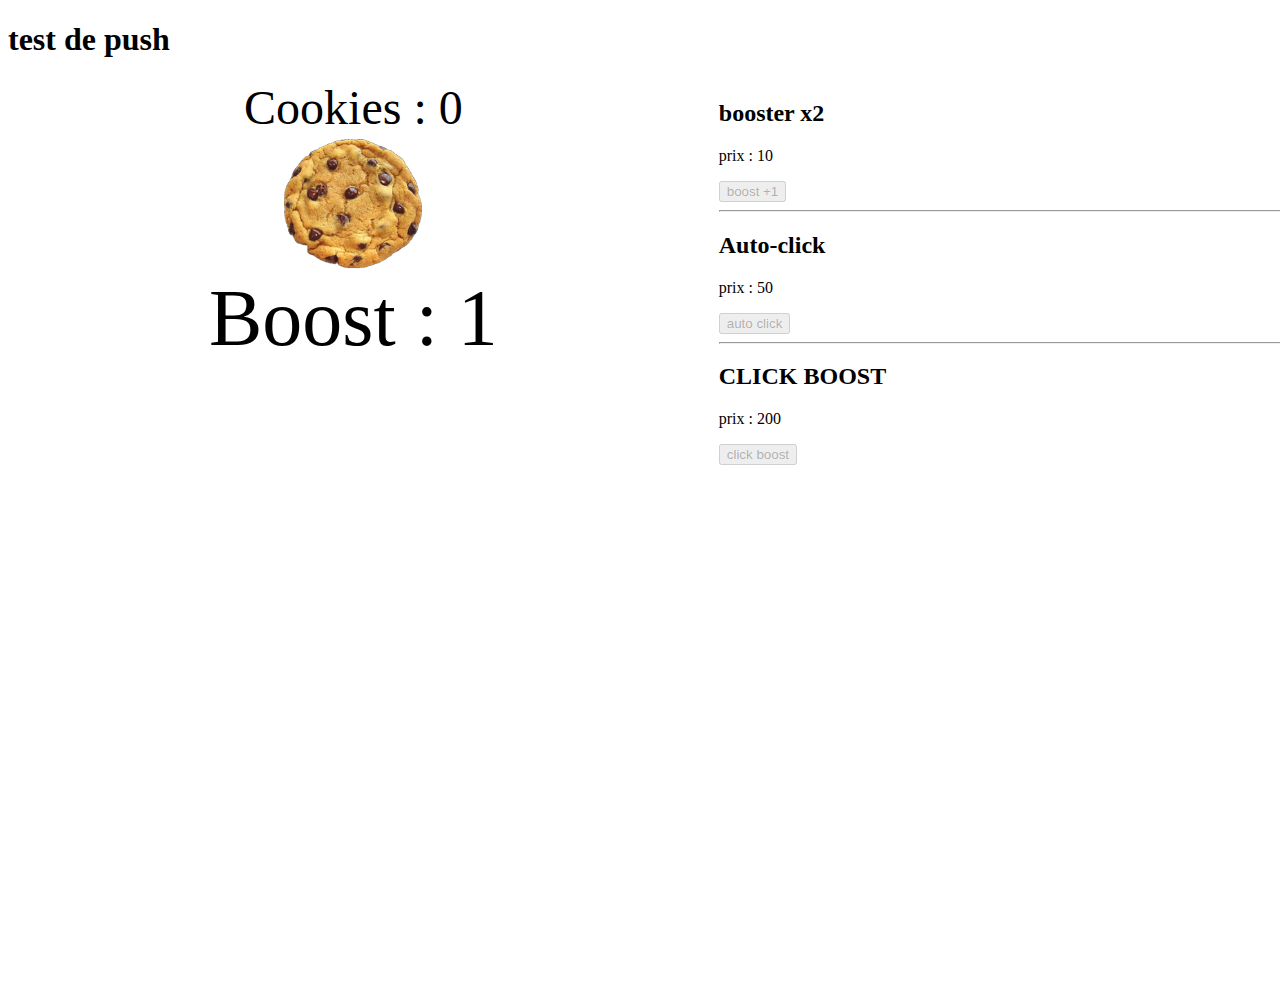
<file: index.html>
<!DOCTYPE html>
<html lang="en">
<head>
    <meta charset="UTF-8">
    <meta http-equiv="X-UA-Compatible" content="IE=edge">
    <meta name="viewport" content="width=device-width, initial-scale=1.0">

    <link rel="stylesheet" href="css/style.css">


    <title>Document</title>
</head>
<body>
    <h1>test de push</h1>
    <div class="container">
        <div id="affichage">
            <!-- affichage total de cookie -->
            <div id="counter">Cookies : 0</div>
    
            <!-- bouton cookie -->
            <div>
                <input type="image" src="img/cookie.png" id="clicker" value="no comment">
            </div>
    
            <!-- multiplicateur que le joueur a -->
            <div id="display">
                <div id="multiplicateur">Boost : 1</div>
            </div>
        </div>

        <!-- à droite, liste de tous les bonus que peut acheter le joueur -->
        <div id="boost">
            <h2>booster x2</h2>
            <p id="prix-1">prix : 10</p>
            <input type="button" id="boost-1" value="boost +1">

            <hr>

            <h2>Auto-click</h2>
            <p id="prix_auto_click">prix : 50</p>
            <input type="button" id="auto-click" value="auto click">

            <hr>

            <h2>CLICK BOOST</h2>
            <p>prix : 200</p>
            <input type="button" id="click-boost" value="click boost">

        </div>
        
    </div>




    <script src="js/cookie.js"></script>
</body>
</html>
</file>
<file: css/style.css>
.container{
    width: 100vw;
    height: 100vh;

    display: grid;
    grid-template-areas: 
    "left bonus";

    grid-gap: 20px;
}

/* colonne gauche */
#affichage{
    grid-area: left;
}

/* affichage du score total */
#counter{
    font-size: 3rem;
    
    display: flex;
    justify-content: center;
}

/* bouton avec le cookie */
#clicker {
    width: 20%;
    height: auto;
    
    /* oligatoire pour que le bouton se met au centre avec justify content */
    margin: 0 auto;

    display: flex;
    justify-content: center;
    align-items: center;
}
#clicker:hover{
    transform: scale(1.25);
}


/* affichage du multiplicateur */
#multiplicateur{
    font-size: 5rem;

    display: flex;
    justify-content: center;

}

/* colonne droite ,tous les boost que le joueur peut avoir */
#boost {
    grid-area: bonus;
}
</file>
